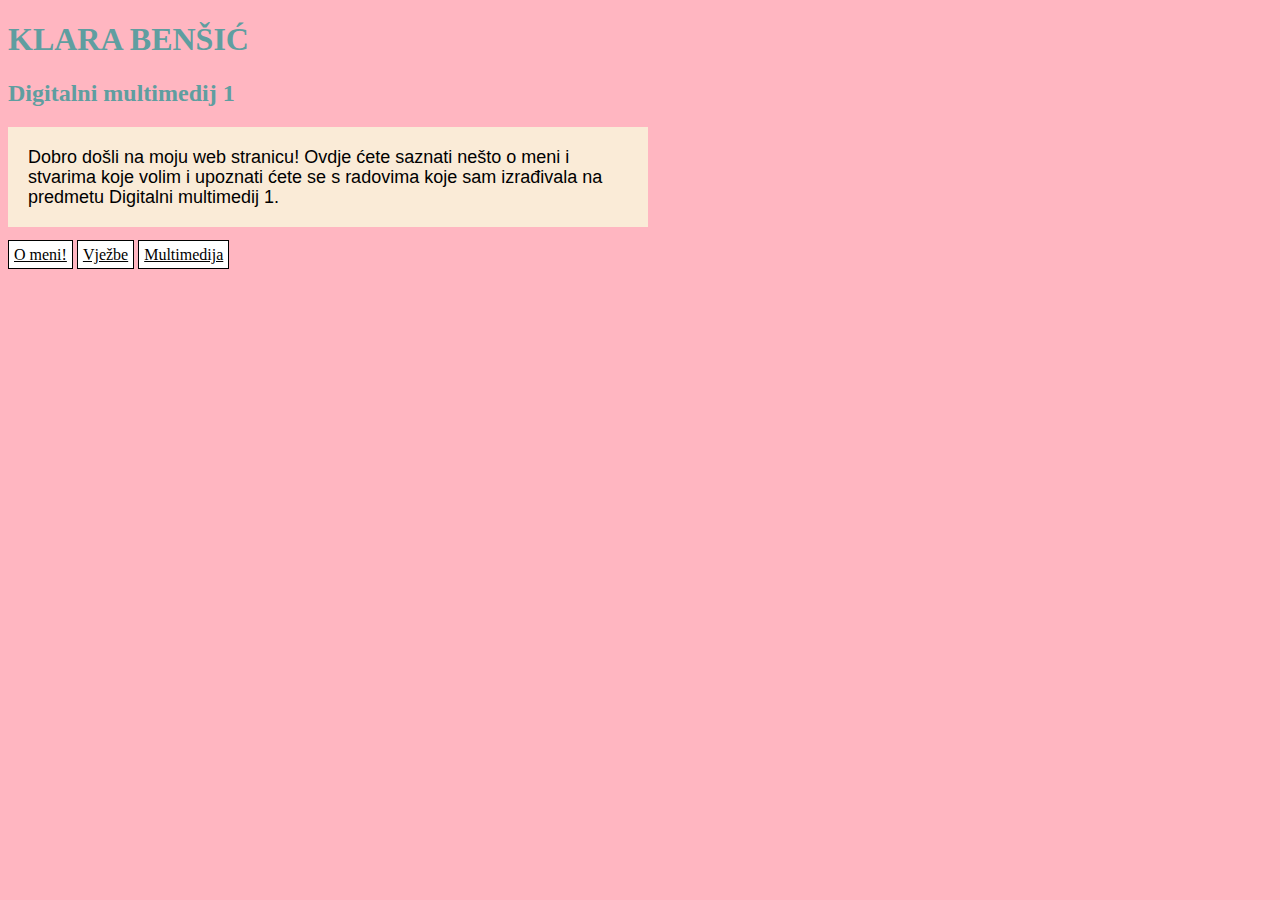
<file: index.html>
<!DOCTYPE html PUBLIC "-//W3C//DTD XHTML 1.0 Transitional//EN" "http://www.w3.org/TR/xhtml1/DTD/xhtml1-transitional.dtd">
<html xmlns="http://www.w3.org/1999/xhtml">
<head>
<meta http-equiv="Content-Type" content="text/html; charset=utf-8" />
<title>index</title>
<link rel="stylesheet" href="stil.css"/>
</head>
<body>
<h1>KLARA BENŠIĆ</h1>
<h2>Digitalni  multimedij 1</h2>
<p>Dobro došli na moju web stranicu! Ovdje ćete saznati nešto o meni i stvarima koje volim i upoznati ćete se s radovima koje sam izrađivala na predmetu Digitalni multimedij 1.
</p>


<a href="../PROJEKTNI ZADATAK 3/O meni.html">O meni!</a>

<a href="../PROJEKTNI ZADATAK 3/Vježbe.html"> Vježbe</a>
<a href="multimedija.html">Multimedija</a>
</body>
</html>
</file>
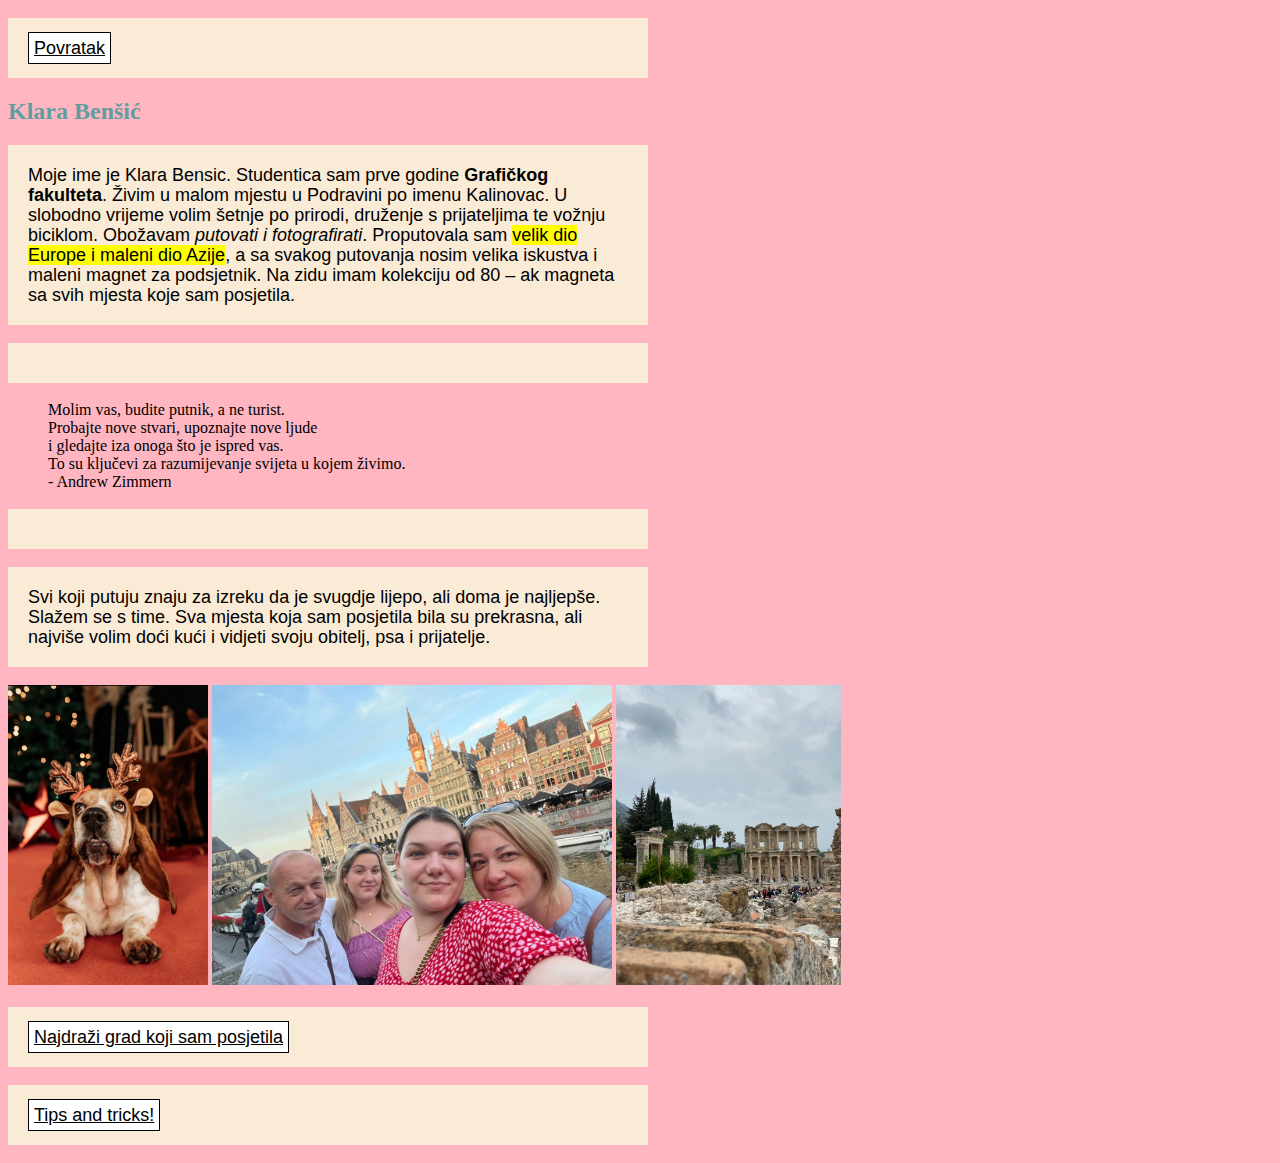
<file: O meni.html>
<!DOCTYPE html PUBLIC "-//W3C//DTD XHTML 1.0 Transitional//EN" "http://www.w3.org/TR/xhtml1/DTD/xhtml1-transitional.dtd">
<html xmlns="http://www.w3.org/1999/xhtml">
<head>
<meta http-equiv="Content-Type" content="text/html; charset=utf-8" />
<title>O meni!</title>
<link rel="stylesheet" href="stil.css" />
<p><a href="index.html">Povratak</a></p>
</head>

<body>
<h2>Klara Benšić</h2>
<p>Moje ime je Klara Bensic. Studentica sam prve godine  <b>Grafičkog fakulteta</b>. Živim u malom mjestu u Podravini po imenu Kalinovac. U slobodno vrijeme volim šetnje po prirodi, druženje s prijateljima te vožnju biciklom. Obožavam <i>putovati i fotografirati</i>. Proputovala sam <mark>velik dio Europe i maleni dio Azije</mark>, a sa svakog putovanja nosim velika iskustva i maleni magnet za podsjetnik. Na zidu imam kolekciju od 80 – ak magneta sa svih mjesta koje sam posjetila.</p>
<p><blockquote>
     Molim vas, budite putnik, a ne turist.<br/>
     Probajte nove stvari, upoznajte nove ljude<br/>
     i gledajte iza onoga što je ispred vas.<br />
     To su ključevi za razumijevanje svijeta u kojem živimo.<br/>
              -	Andrew Zimmern
</blockquote></p>
<p>Svi koji putuju znaju za izreku da je svugdje lijepo, ali doma je najljepše. Slažem se s time. Sva mjesta koja sam posjetila bila su prekrasna, ali najviše volim doći kući i vidjeti svoju obitelj, psa i prijatelje.</p>

<img src="slike/Minnie.jpeg" />
<img src="slike/moja obitelj.jfif" />
<img src="slike/Efesus.jfif" />

<p><a href="https://putnikofer.hr/vodici-svijet/sto-posjetiti-u-istanbulu-znamenitosti-i-atrakcije/">Najdraži grad koji sam posjetila</a></p>
<p><a href="https://www.youtube.com/watch?v=EDaB-m--_FA">Tips and tricks!</a></p>

</body>
</html>
</file>
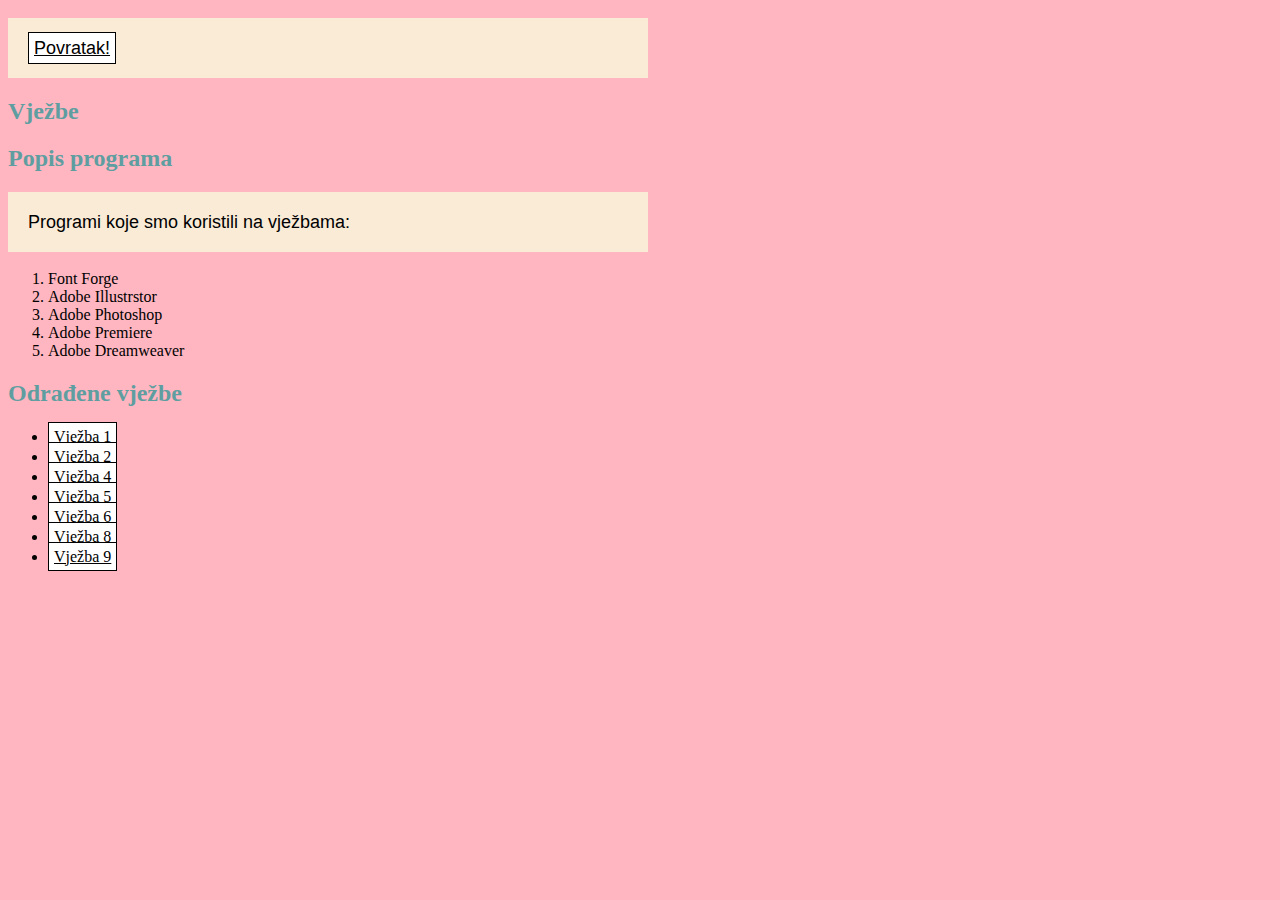
<file: Vježbe.html>
<!DOCTYPE html PUBLIC "-//W3C//DTD XHTML 1.0 Transitional//EN" "http://www.w3.org/TR/xhtml1/DTD/xhtml1-transitional.dtd">
<html xmlns="http://www.w3.org/1999/xhtml">
<head>
<meta http-equiv="Content-Type" content="text/html; charset=utf-8" />
<title>VJEŽBE</title>
<link rel="stylesheet" href="stil.css"/>
<p><a href="index.html">Povratak!</a></p>
</head>
<body>
<h2>Vježbe</h2>
<h2>Popis programa</h2>
<p>Programi koje smo koristili na vježbama:</p>
<ol>
<li>Font Forge</li>
<li>Adobe Illustrstor</li>
<li>Adobe Photoshop</li>
<li>Adobe Premiere</li>
<li>Adobe Dreamweaver</li>
</ol>
<h2>Odrađene vježbe</h2>
<nav>
<ul>
<li><a href="projektni zadaci/vježba 1.jpg">Vježba 1</a></li>
<li><a href="projektni zadaci/vježba 2.pdf"">Vježba 2</a></li>
<li><a href="projektni zadaci/vježba 4.pdf">Vježba 4</a></li>
<li><a href="projektni zadaci/vježba 5.jpg">Vježba 5</a></li>
<li><a href="projektni zadaci/vjezba 6.jpg">Vježba 6</a></li>
<li><a href="projektni zadaci/rezultat.gif">Vježba 8</a></li>
<li><a href="projektni zadaci/vjezba 9.mp4">Vježba 9</a></li>
</ul>
</nav>

</body>
</html>
</file>
<file: stil.css>
@charset "utf-8";
/* CSS Document */
p{color:black;
font-family:Arial, Helvetica, sans-serif;
font-size:18px;
line-height:20px;
width:600px;
background-color:antiquewhite;
padding:20px;
}
h1{font-family:klarabensic;
color:cadetblue;}
h2{
	font-family:"Times New Roman", Times, serif;
	color:cadetblue;
	}
span{color:violet;}
body{background-image:url(slike/pozadina.png);}
a:link {color:black;
background-color:white;
padding:5px;
line-height:20px;
border:1px solid#000000;}
a:hover{background-color:darkgray;
}
img{height:300px;}
</file>
